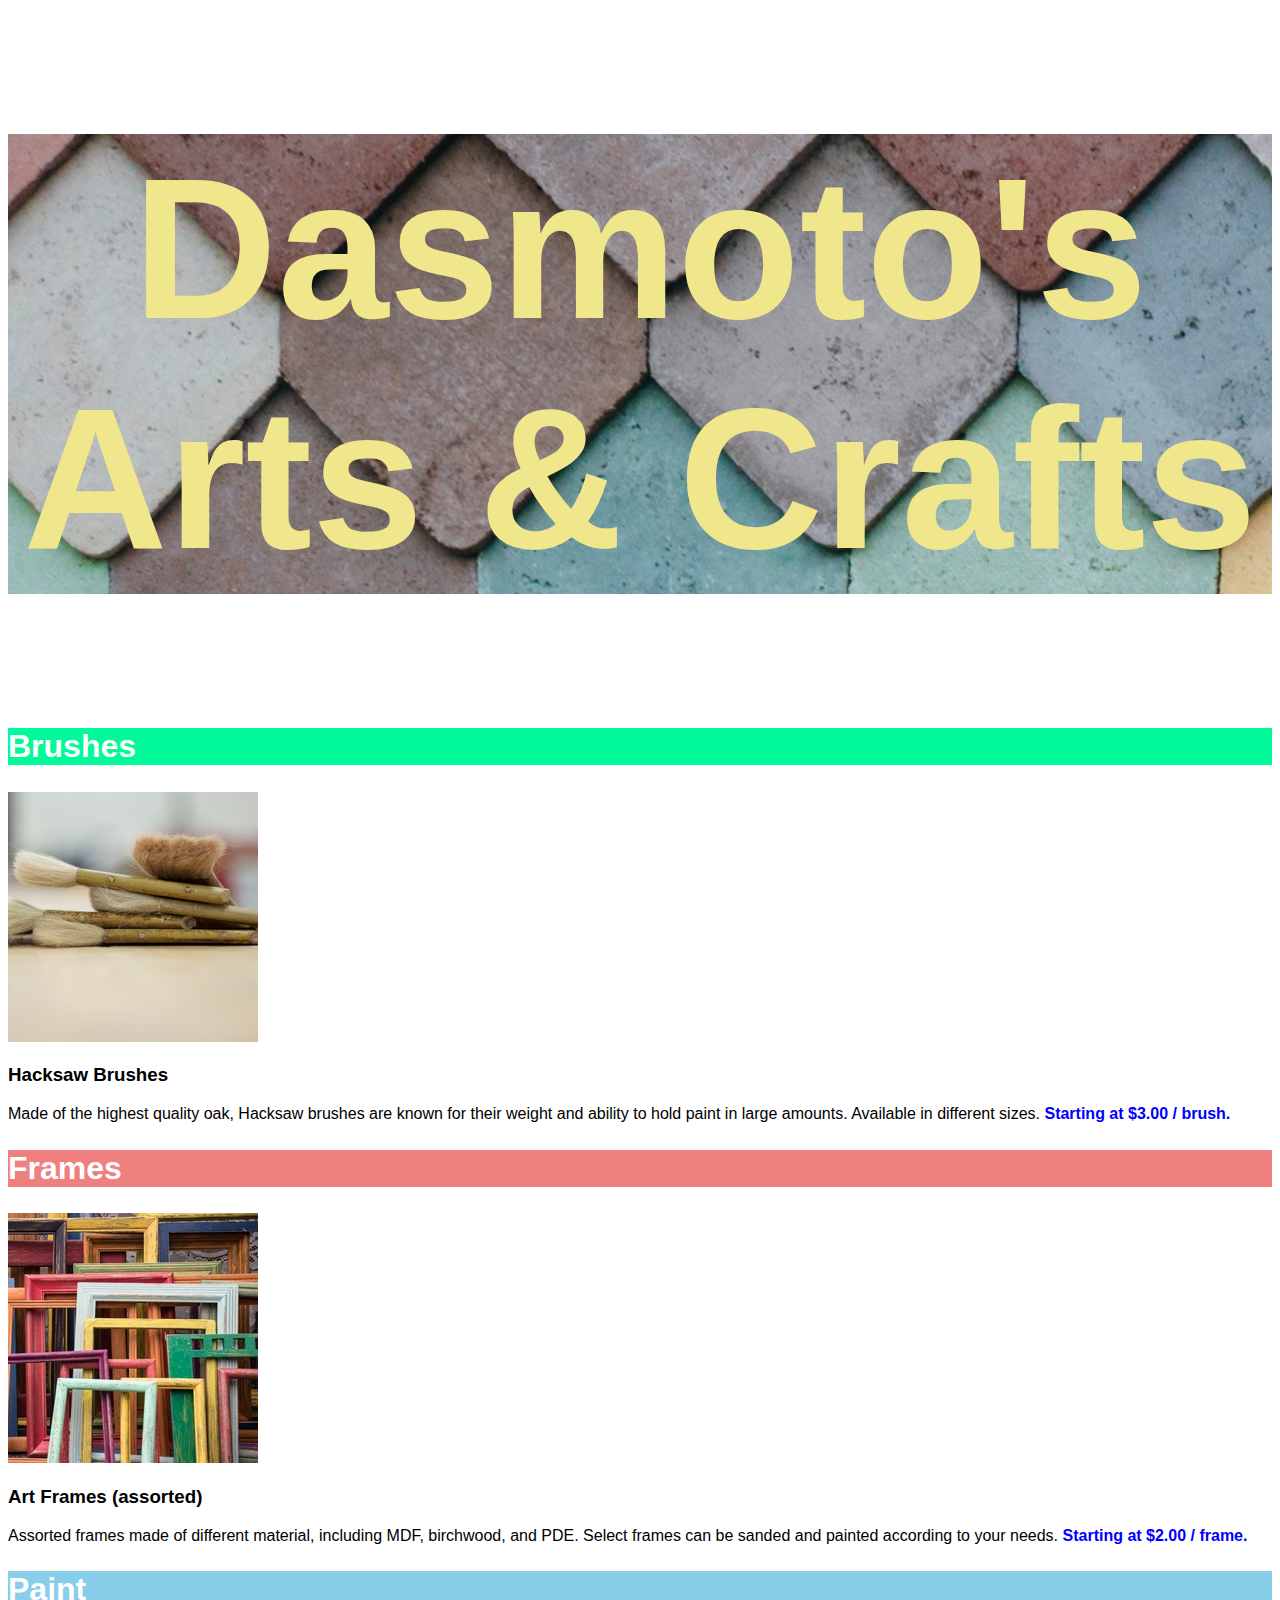
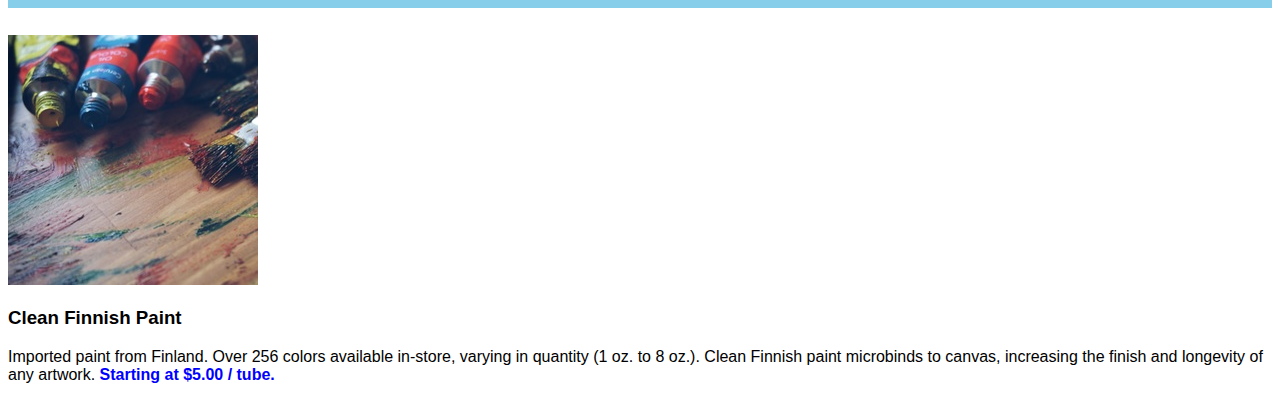
<file: index.html>
<!DOCTYPE html>
<html>
<head>
	<title>Dasmoto's Arts & Crafts</title>
	<link rel="stylesheet" type="text/css" href="./resources/style.css">
</head>
<body>
	<div class="head">
		<h1>Dasmoto's Arts & Crafts</h1>
	</div>

	<div class="brushes">
		<h2>Brushes</h2>
		<img src="./resources/hacksaw.jpeg">
		<h3>Hacksaw Brushes</h3>
		<p>Made of the highest quality oak, Hacksaw brushes are known for their weight and ability to hold paint in large amounts. Available in different sizes. <strong class="bold">Starting at $3.00 / brush.</strong></p>		
	</div>

	<div class="frames">
		<h2>Frames</h2>
		<img src="./resources/frames.jpeg">
		<h3>Art Frames (assorted)</h3>
		<p>Assorted frames made of different material, including MDF, birchwood, and PDE. Select frames can be sanded and painted according to your needs. <strong class="bold">Starting at $2.00 / frame.</strong></p>
	</div>

	<div class="paint">
		<h2>Paint</h2>
		<img src="./resources/finnish.jpeg">
		<h3>Clean Finnish Paint</h3>
		<p>Imported paint from Finland. Over 256 colors available in-store, varying in quantity (1 oz. to 8 oz.). Clean Finnish paint microbinds to canvas, increasing the finish and longevity of any artwork. <strong class="bold">Starting at $5.00 / tube.</strong></p>
	</div>

</body>
</html>
</file>
<file: resources/style.css>
/* Head*/
.head {
	font-size: 100px;
	font-weight: 700;
	font-weight: bold;
	color: khaki;
	text-align: center;
	background-image: url(./pattern.jpeg);
	display: block;

}
/* Color heading*/
.brushes h2 {
	background-color: mediumspringgreen;
}
/* Color heading*/
.frames h2 {
	background-color: lightcoral;
}
/* Color heading*/
.paint h2 {
	background-color: skyblue;
}
/* Heading*/
h2 {
	font-size: 32px;
	font-weight: bold;
	color: white;
}
/* Blue bold price*/
.brushes strong.bold, .frames strong.bold, .paint strong.bold {
	font-weight: bold;
	color: blue;
}
body {
	font-family: Helvetica;
}
</file>
